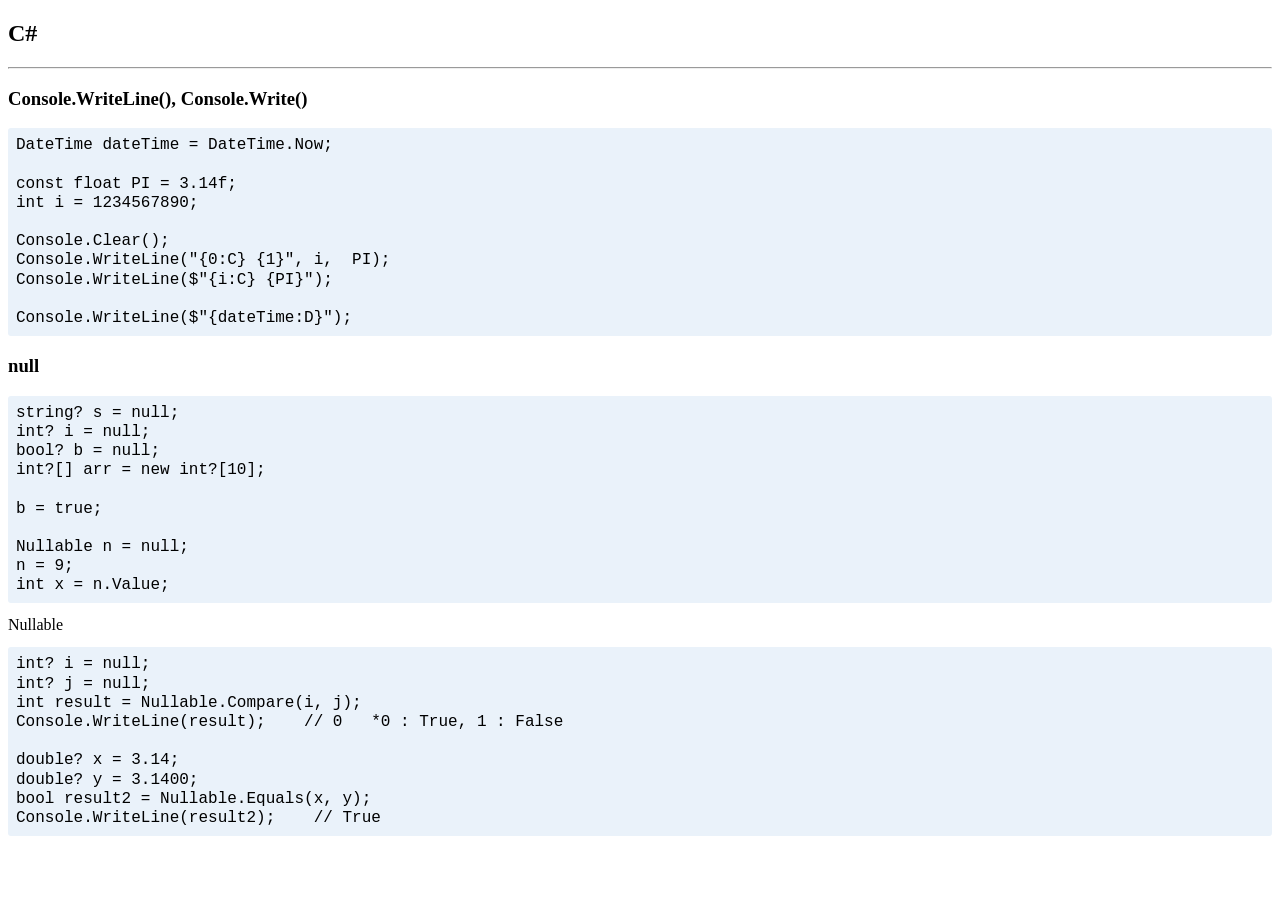
<file: csharp.htm>
<!DOCTYPE html>
<html>
<head>
<meta charset="UTF-8" />
<meta name="viewport" content="widht=device-with" />
<title>tammo1004: C#</title>
<link rel="stylesheet" href="/common.css">
</head>
<body>

<h2>C#</h2><hr />
<h3>Console.WriteLine(), Console.Write()</h3>
<pre><code>DateTime dateTime = DateTime.Now;

const float PI = 3.14f;
int i = 1234567890;

Console.Clear();
Console.WriteLine("{0:C} {1}", i,  PI);
Console.WriteLine($"{i:C} {PI}");

Console.WriteLine($"{dateTime:D}");
</code></pre>

<h3>null</h3>
<pre><code>string? s = null;
int? i = null;
bool? b = null;
int?[] arr = new int?[10];

b = true;

Nullable<int> n = null;
n = 9;
int x = n.Value;
</code></pre>
Nullable
<pre><code>int? i = null;
int? j = null;
int result = Nullable.Compare<int>(i, j);
Console.WriteLine(result);    // 0   *0 : True, 1 : False
	
double? x = 3.14;
double? y = 3.1400;
bool result2 = Nullable.Equals<double>(x, y);
Console.WriteLine(result2);    // True
</code></pre>

</body>
</html>
</file>
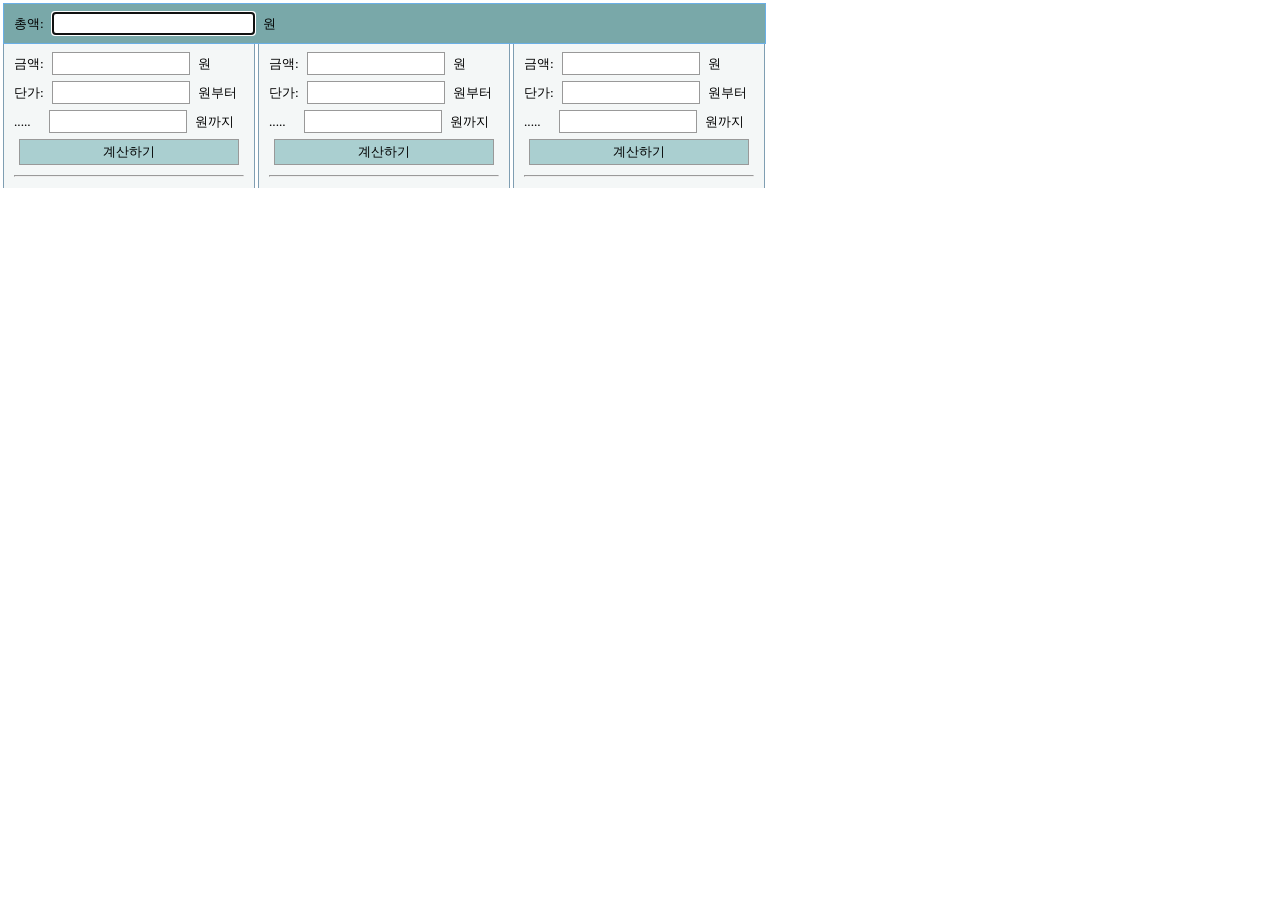
<file: price4ea.html>
<!DOCTYPE html>
<html lang="ko">
<head>
<meta charset="utf-8">

<style type="text/css">
body {
    margin-top: 0px;
    margin-right: 0px;
    margin-bottom: 0px;
    margin-left: 0px;
    padding: 0px;
    font-family: 'Malgun Gothic';
    font-size: 10pt;
    line-height: 20px;
}

#container {
    width: 770px;
    margin: 3px;
    padding: 0px;
    border: 0px solid #ffffff;
}

#header {
    width: 741px;
    margin: 0px;
    padding: 5px 10px 5px 10px;
    border: 1px solid #6aafe6;
    background-color: #79a8a9;
}

#content1, #content2 {
    width: 230px;
    margin: 0px 3px 0px 0px;
    padding: 5px 10px 5px 10px;
    float: left;
    border-left: 1px solid #7f9eb2;
    border-right: 1px solid #7f9eb2;
    background-color: #f4f7f7;
}

#content3 {
    width: 230px;
    margin: 0px;
    padding: 5px 10px 5px 10px;
    float: left;
    border-left: 1px solid #7f9eb2;
    border-right: 1px solid #7f9eb2;
    background-color: #f4f7f7;
}

#total {
    margin: 3px 5px 3px 5px;
    padding: 3px;
    width: 195px;
    border: 1px solid #999999;
    background-color: #ffffff;
    text-align: right;
}

#price1, #price2, #price3, #unit11, #unit12, #unit21, #unit22, #unit31, #unit32 {
    margin: 3px 5px 3px 5px;
    padding: 3px;
    width: 130px;
    border: 1px solid #999999;
    background-color: #ffffff;
    text-align: right;
}

#button1, #button2, #button3 {
    margin: 3px 5px 3px 5px;
    padding: 3px;
    width: 220px;
    border: 1px solid #999999;
    background-color: #aacfd0;
}

textarea {
    width: 225px;
    height: 300px;
    background-color: #d4dfe6;
}

#result1, #result2, #result3 {
    width: 200px;
    height: 10px;
}

table {
    border: 1px solid #999999;
    width: 225px;
}

td {
    border: 1px solid #999999;
    text-align: right;
    margin: 0px;
    padding: 3px 5px 3px 5px;
}
</style>

<script>
function base() {
    document.querySelector("#total").focus();
    document.querySelector("#total").select();
}

function makecomma(c) {
    var x = document.querySelector("#"+c).value;
    x = x.replace(/[^0-9]/g, '');
    x = x.replace(/,/g, '');
    document.querySelector("#"+c).value = x.toString().replace(/\B(?=(\d{3})+(?!\d))/g, ",");
}

function removecomma(c) {
    return parseInt(c.replace(/,/g,""), 10);
}

function maketotal() {
    total = document.querySelector("#total").value;
    if (parseInt(total, 10) == 0 || parseInt(total, 10) == "" || isNaN(parseInt(total, 10))) {
        alert('총액을 입력해 주세요');
        document.querySelector("#total").focus();
        document.querySelector("#total").select();
        return false;
    } else {
        document.querySelector("#price1").value = total;
        document.querySelector("#price1").focus();
        document.querySelector("#price1").select();
        return false;
    }
}

function checktotal() {
    total = document.querySelector("#total").value;
    if (parseInt(total, 10) == 0 || parseInt(total, 10) == "" || isNaN(parseInt(total, 10))) {
        alert('총액을 입력해 주세요');
        document.querySelector("#total").focus();
        document.querySelector("#total").select();
        return false;
    }
}

function checkprice(c) {
    var total = removecomma(document.querySelector("#total").value);
    var price = removecomma(document.querySelector("#price"+c).value);
    var unit1 = removecomma(document.querySelector("#unit"+c+"1").value);
    var unit2 = removecomma(document.querySelector("#unit"+c+"2").value);

    checktotal();

    if (parseInt(price, 10) <= 0 || parseInt(price, 10) == '' || parseInt(price, 10) == null || isNaN(parseInt(price, 10))) {
        alert('금액을 입력해 주세요');
        document.querySelector("#price"+c).focus();
        document.querySelector("#price"+c).select();
        return false;
    }

    if (parseInt(unit1, 10) <= 0 || parseInt(unit1, 10) == '' || parseInt(unit1, 10) == null || isNaN(parseInt(unit1, 10))) {
        alert('단가를 입력해 주세요');
        document.querySelector("#unit"+c+"1").focus();
        document.querySelector("#unit"+c+"1").select();
        return false;
    }

    if (parseInt(unit2, 10) <= 0 || parseInt(unit2, 10) == '' || parseInt(unit2, 10) == null || isNaN(parseInt(unit2, 10))) {
        alert('단가를 입력해 주세요');
        document.querySelector("#unit"+c+"2").focus();
        document.querySelector("#unit"+c+"2").select();
        return false;
    }

    if (parseInt(total, 10) < parseInt(price, 10)) {
        //console.log(parseInt(total, 10) + "," + parseInt(price, 10));
        alert('금액을 올바르게 입력해 주세요');
        document.querySelector("#price"+c).focus();
        document.querySelector("#price"+c).select();
        return false;
    }

    if (parseInt(price, 10) < parseInt(unit1, 10) || parseInt(unit1, 10) < parseInt(unit2, 10)) {
        //console.log(parseInt(price, 10) + "," + parseInt(unit1, 10) + "," + parseInt(unit2, 10));
        alert('단가를 올바르게 입력해 주세요');
        document.querySelector("#unit"+c+"1").focus();
        document.querySelector("#unit"+c+"1").select();
        return false;
    }
    //document.querySelector("#result"+c).value = "";
    var smptable = "<table><tr><td>단가(원)</td><td>수량(개)</td></tr>";
    while (parseInt(unit2, 10) <= parseInt(unit1, 10)) {
        
        i = parseInt(price, 10) / parseInt(unit1, 10);
        if (/^(\-|\+)?([0-9]+)$/.test(i) && parseInt(i, 10) > 0) {
            //document.querySelector("#result"+c).value += String(unit1) + "원, " + String(i) + "개\n";
            smptable += "<tr><td>" + String(unit1) + "</td><td>" + String(i) + "</td></tr>";
        }
        unit1 = unit1 - 10;
    }
    smptable += "</table>"
    document.querySelector("#result"+c).innerHTML = smptable;
}

function makeprice1() {
    var total = removecomma(document.querySelector("#total").value);
    var price = removecomma(document.querySelector("#price1").value);

    checktotal();

    if (parseInt(price, 10) == 0 || parseInt(price, 10) == "" || isNaN(parseInt(price, 10))) {
        alert('금액을 입력해 주세요');
        document.querySelector("#price1").focus();
        document.querySelector("#price1").select();
        return false;
    }

    if (parseInt(price, 10) < parseInt(total, 10)) {
        document.querySelector("#price2").value = parseInt(total, 10) - parseInt(price, 10);
        document.querySelector("#price2").focus();
        document.querySelector("#unit11").focus();
    }
}

function makeprice2() {
    var total = removecomma(document.querySelector("#total").value);
    var price = removecomma(document.querySelector("#price1").value);
    var price2 = removecomma(document.querySelector("#price2").value);

    checktotal();

    if (parseInt(price, 10) == 0 || parseInt(price, 10) == "" || isNaN(parseInt(price, 10))) {
        alert('금액을 입력해 주세요');
        document.querySelector("#price1").focus();
        document.querySelector("#price1").select();
        return false;
    }

    if (parseInt(price2, 10) == 0 || parseInt(price2, 10) == "" || isNaN(parseInt(price2, 10))) {
        alert('금액을 입력해 주세요');
        document.querySelector("#price2").focus();
        document.querySelector("#price2").select();
        return false;
    }

    if (parseInt(price, 10) + parseInt(price2, 10) < parseInt(total, 10)) {
        document.querySelector("#price3").value = parseInt(total, 10) - parseInt(price, 10) - parseInt(price2, 10);
        document.querySelector("#price3").focus();
        document.querySelector("#unit21").focus();
    }
}
</script>

</head>

<body onload="base()">

<div id="container">
<div id="header">
    총액: <input type="text" name="total" id="total" value="" onkeyup="makecomma('total')" onblur="maketotal()" /> 원<br />
</div>

<div id="content1">
    금액: <input type="text" name="price1" id="price1" value="" onkeyup="makecomma('price1')" onblur="makeprice1()" /> 원<br />
    단가: <input type="text" name="unit11" id="unit11" value="" onkeyup="makecomma('unit11')" /> 원부터<br />
    .....&nbsp;&nbsp;&nbsp; <input type="text" name="unit12" id="unit12" value="" onkeyup="makecomma('unit12')" /> 원까지<br />
    <input type="button" name="button1" id="button1" value="계산하기" onclick="checkprice('1')" /><br />
    <hr />
    <!--textarea name="result1" id="result1" readonly></textarea-->
    <layer name="result1" id="result1"></layer>
</div>

<div id="content2">
    금액: <input type="text" name="price2" id="price2" value="" onkeyup="makecomma('price2')" onfocus="makecomma('price2')" onblur="makeprice2()" /> 원<br />
    단가: <input type="text" name="unit21" id="unit21" value="" onkeyup="makecomma('unit21')" /> 원부터<br />
    .....&nbsp;&nbsp;&nbsp; <input type="text" name="unit22" id="unit22" value="" onkeyup="makecomma('unit22')" /> 원까지<br />
    <input type="button" name="button2" id="button2" value="계산하기" onclick="checkprice('2')" /><br />
    <hr />
    <!--textarea name="result2" id="result2" readonly></textarea-->
    <layer name="result2" id="result2"></layer>
</div>

<div id="content3">
    금액: <input type="text" name="price3" id="price3" value="" onkeyup="makecomma('price3')" onfocus="makecomma('price3')" /> 원<br />
    단가: <input type="text" name="unit31" id="unit31" value="" onkeyup="makecomma('unit31')" /> 원부터<br />
    .....&nbsp;&nbsp;&nbsp; <input type="text" name="unit32" id="unit32" value="" onkeyup="makecomma('unit32')" /> 원까지<br />
    <input type="button" name="button3" id="button3" value="계산하기" onclick="checkprice('3')" /><br />
    <hr />
    <!--textarea name="result3" id="result3" readonly></textarea-->
    <layer name="result3" id="result3"></layer>
</div>

</div>

</body>
</html>
</file>
<file: common.css>
pre {
    border-radius: 3px;
    background-color: #EAF2FA;
    padding: 0.5rem;
}

pre code {
    font-size: 1rem;
    font-family: Consolas, 'Courier New', Courier, monospace;
    line-height: 1.2rem;
}
</file>
